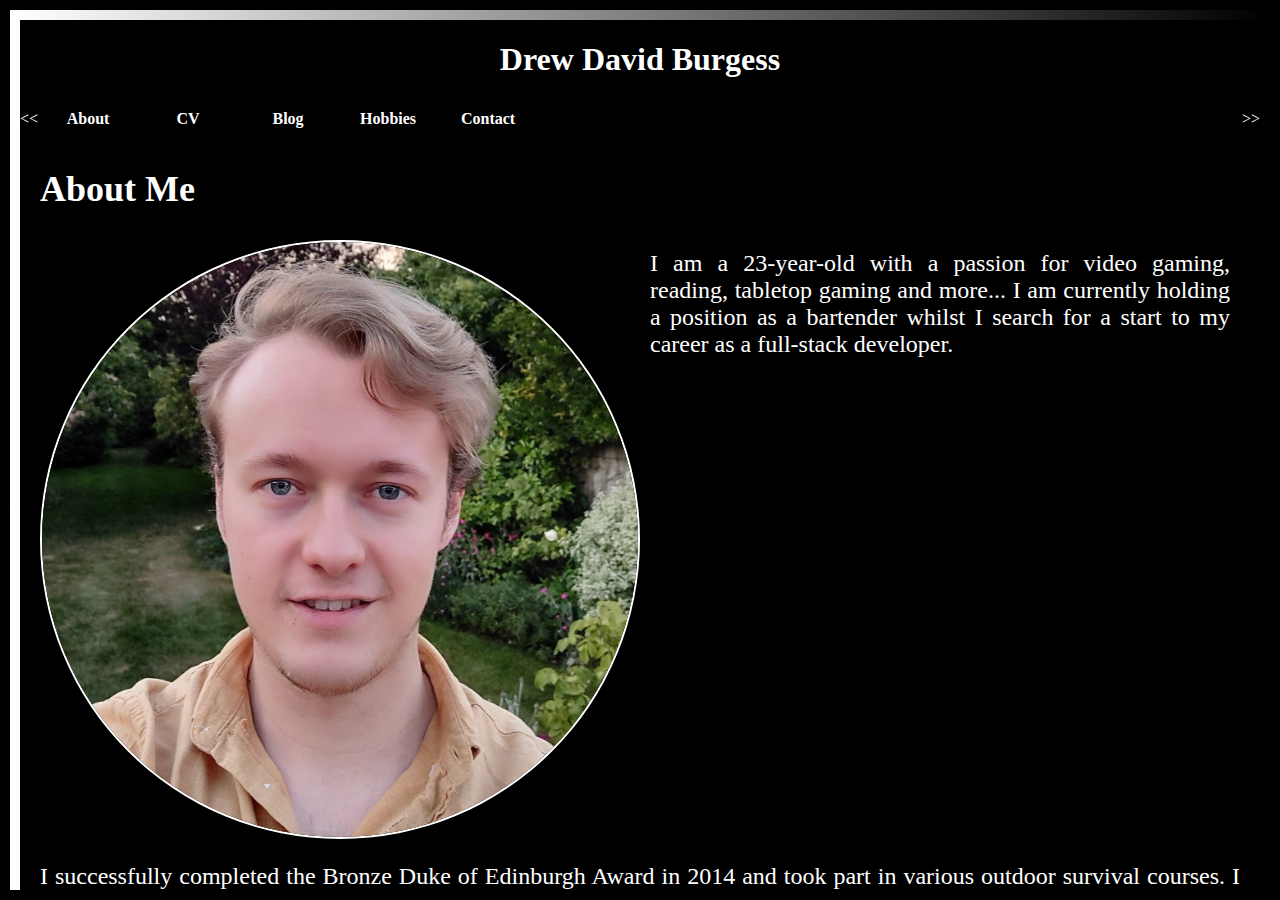
<file: index.html>
<!DOCTYPE html>
<html>

<head>
  <title>Drew Burgess - About</title>
  <link rel="stylesheet" href="css/main.css">
  <meta name="viewport" content="width=device-width">
</head>

<body>
  <div id="contentScreen">
    <div id="screenBorder">
      <div id="title">
        <h1>Drew David Burgess</h1>
      </div>
      <nav>
        <span class="navArrows"> &lt;&lt; </span>
        <ul id="toolbar">
          <li><a href="index.html"><strong>About</strong></a></li>
          <li><a href="cvPage.html"><strong>CV</strong></a></li>
          <li><a href="blog.html"><strong>Blog</strong></a></li>
          <li><a href="hobbies.html"><strong>Hobbies</strong></a></li>
          <li><a href="contact.html"><strong>Contact</strong></a></li>
        </ul>
        <span class="navArrows"> &gt;&gt; </span>
      </nav>
      <main>
        <article id="mainArticle">
          <h2>About Me</h2>
          <!-- <img src="images/me.jpg" alt="Me" class="mePhotos" id="pic1">
        <img src="images/lexington.jpeg" alt="Me and friends at the Lexington" class="mePhotos" id="pic2">
        <img src="images/meFullFace.jpg" alt="Me drunk and happy" class="mePhotos" id="pic3">
        <img src="images/Steam Pic.jpg" alt="My steam profile pic" class="mePhotos" id="pic4"> -->
          <img src="images/me.jpg" alt="Me" class="mePhotos" id="pic1">
          <p id="para1">I am a 23-year-old with a passion for video gaming, reading, tabletop gaming and more...
            I am currently holding a position as a bartender whilst I search for a start to my career as a full-stack
            developer. </p>
          <p>I successfully completed the Bronze Duke of Edinburgh Award in 2014 and took part in various outdoor
            survival
            courses. I used to be an active member of the Beavers, Cubs, Scouts and Explorer Scouts and used my scouting
            skills to
            take hikes or to camp outdoors,
            and to generally feel superior compared to any casual campers out there.</p>
          <p>During my time at university, I spent a couple of months as a cadet in the Sheffield University Officer
            Training Corps.
            Whilst there, I took part in training exercises involving live firearms, field tactis and leadership skills.
          </p>
          <p>I used to be the prefect for computer science at my sixth-form, helping department staff out on induction
            days
            and open evenings by showing my knowledge in the field to any visitors.</p>
        </article>
        <footer>
          <p>Built by Drew Burgess</p>
          <p>For Drew Burgess</p>
        </footer>
      </main>
    </div>
  </div>
</body>

</html>
</file>
<file: css/main.css>
:root {
  --main-colour: #000;
  --trim-colour: #fff;
  --trim-dark-colour: #aaa;
  --trim-highlight-colour: #bbb;
}

* {
  box-sizing: border-box;
}

body {
  background-color: var(--main-colour);
  color: var(--trim-colour);
  margin: 0;
  width: 100vw;
  height: 100vh;
  padding: 10px;
  display: flex;
  justify-content: center;
  align-items: center;
}

#contentScreen {
  width: 100%;
  height: 100%;
  overflow-y: scroll;
  overflow-x: hidden;
  /* background-color: linear-gradient(-45deg, var(--trim-colour), var(--main-colour), var(--trim-dark-colour), var(--trim-highlight-colour)); */
  background: linear-gradient(90deg, #fff, #000);
	animation: gradient 15s ease infinite;
  transform: 5s;
  padding: 10px;
}

#screenBorder {
  background-color: var(--main-colour);
}

@keyframes gradient {
	0% {
		background-position: 0% 50%;
	}
	50% {
		background-position: 100% 50%;
	}
	100% {
		background-position: 0% 50%;
	}
}

#title {
  display: flex;
  justify-content: center;
  align-items: center;
}

nav {
  display: flex;
  justify-content: space-between;
  border-style: solid;
  border-width: 0 0 0 0;
  color: var(--trim-colour);
  height: 5%;
  align-items: center;
}

nav ul {
  flex-grow: 1;
  display: flex;
  margin: 0;
  padding: 0;
  list-style-type: none;
  overflow-y: hidden;
  overflow-x: auto;
  height: 100%;
}

nav ul li {
  width: 100px;
  height: 100%;
  padding: 10px;
  text-align: center;
}

nav ul li:hover {
  background-color: var(--trim-dark-colour);
}

nav ul li a {
  height: 100%;
  text-decoration: none;
  color: var(--trim-colour);
}

main {
  width: 100%;
}

#mainArticle {
  margin: 0 20px 20px 20px;
  text-align: justify;
  display: flex;
  flex-flow: row wrap;
  justify-content: space-between;
  font-size: 18pt;
}

#mainArticle h2 {
  width: 100%;
}

#para1 {
  width: 50%;
  font-size: 18pt;
  padding: 10px;
  margin: 0;
}

#pic1 {
  width: 50%;
  height: fit-content;
  border: #fff 2px solid;
  border-radius: 100%;
}

@media (min-width: 720px) {

  /* #region Scrollbar*/

  body ::-webkit-scrollbar {
    width: 20px;
  }

  body ::-webkit-scrollbar-track {
    background: #fff;
  }

  body ::-webkit-scrollbar-thumb {
    background: #aaa;
  }

  body ::-webkit-scrollbar-thumb:hover {
    background: #bbb;
  }

  nav ::-webkit-scrollbar {
    display: none;
  }

  /* #endregion */
}
</file>
